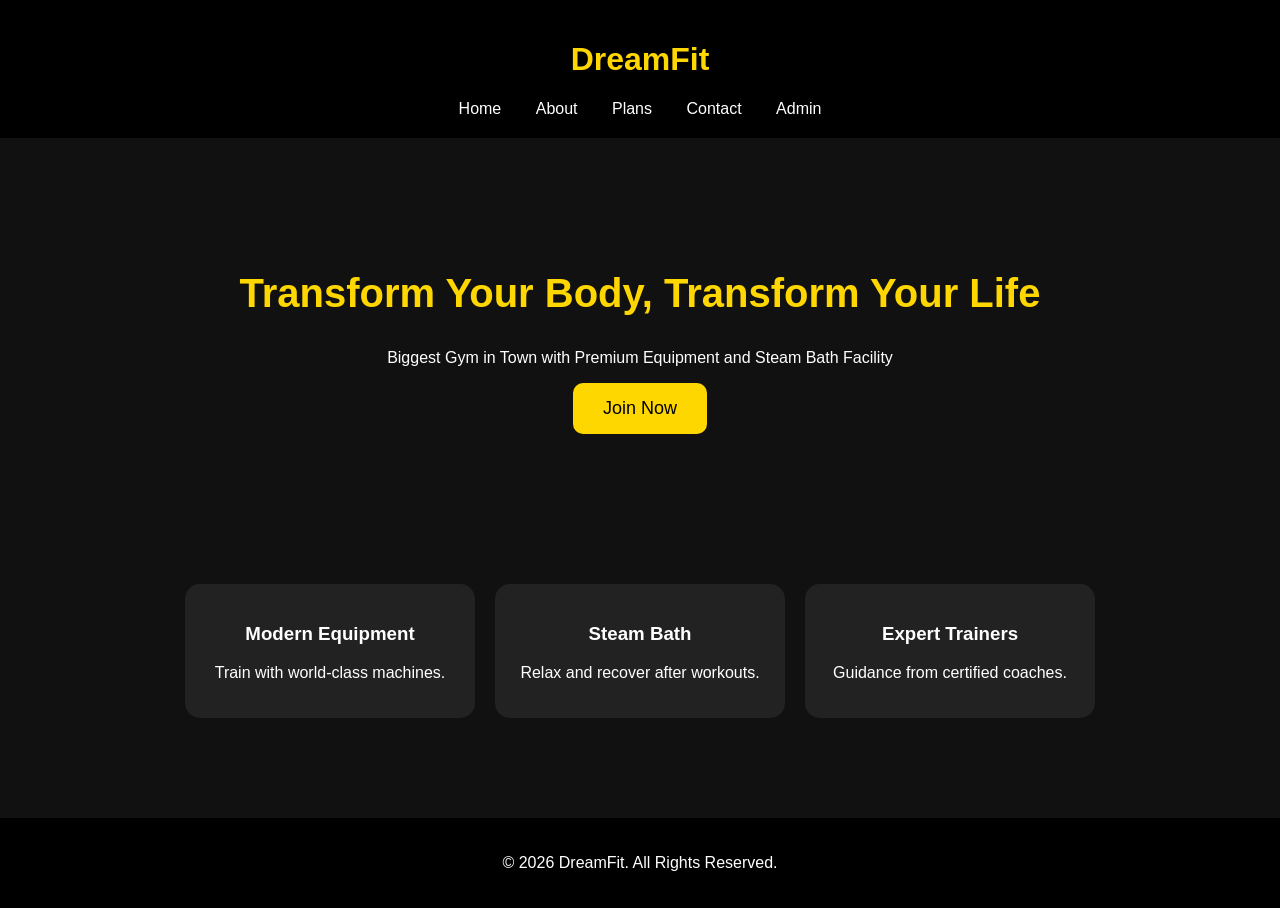
<file: index.html>
<!DOCTYPE html>
<html>
<head>
    <title>DreamFit</title>
    <link rel="stylesheet" href="style.css">
</head>
<body>

<header>
    <h1>DreamFit</h1>

    <nav>
    <a href="index.html">Home</a>
    <a href="about.html">About</a>
    <a href="plans.html">Plans</a>
    <a href="contact.html">Contact</a>
    <a href="login.html">Admin</a>
</nav>
    </nav>
</header>

<section class="hero">

    <h2>Transform Your Body, Transform Your Life</h2>

    <p>
        Biggest Gym in Town with Premium Equipment and Steam Bath Facility
    </p>

    <button>Join Now</button>

</section>

<section class="features">

    <div class="card">
        <h3>Modern Equipment</h3>
        <p>Train with world-class machines.</p>
    </div>

    <div class="card">
        <h3>Steam Bath</h3>
        <p>Relax and recover after workouts.</p>
    </div>

    <div class="card">
        <h3>Expert Trainers</h3>
        <p>Guidance from certified coaches.</p>
    </div>

</section>
<footer>
    <p>© 2026 DreamFit. All Rights Reserved.</p>
</footer>
</body>
</html>
</file>
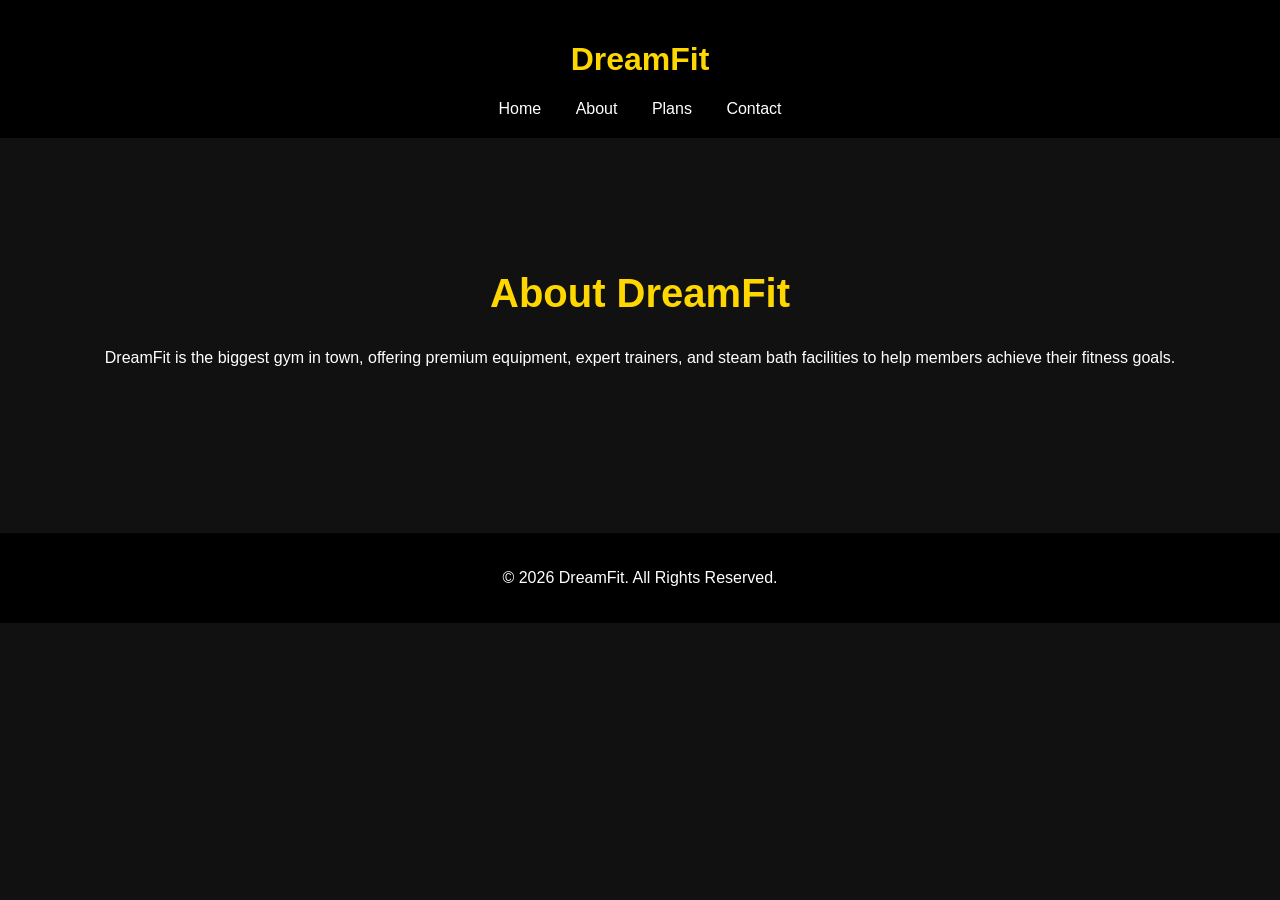
<file: about.html>
<!DOCTYPE html>
<html>
<head>
    <title>About DreamFit</title>
    <link rel="stylesheet" href="style.css">
</head>
<body>

<header>
    <h1>DreamFit</h1>

    <nav>
        <a href="index.html">Home</a>
        <a href="about.html">About</a>
        <a href="plans.html">Plans</a>
        <a href="contact.html">Contact</a>
    </nav>
</header>

<section class="hero">

<h2>About DreamFit</h2>

<p>
DreamFit is the biggest gym in town, offering premium equipment,
expert trainers, and steam bath facilities to help members achieve
their fitness goals.
</p>

</section>
<footer>
    <p>© 2026 DreamFit. All Rights Reserved.</p>
</footer>
</body>
</html>
</file>
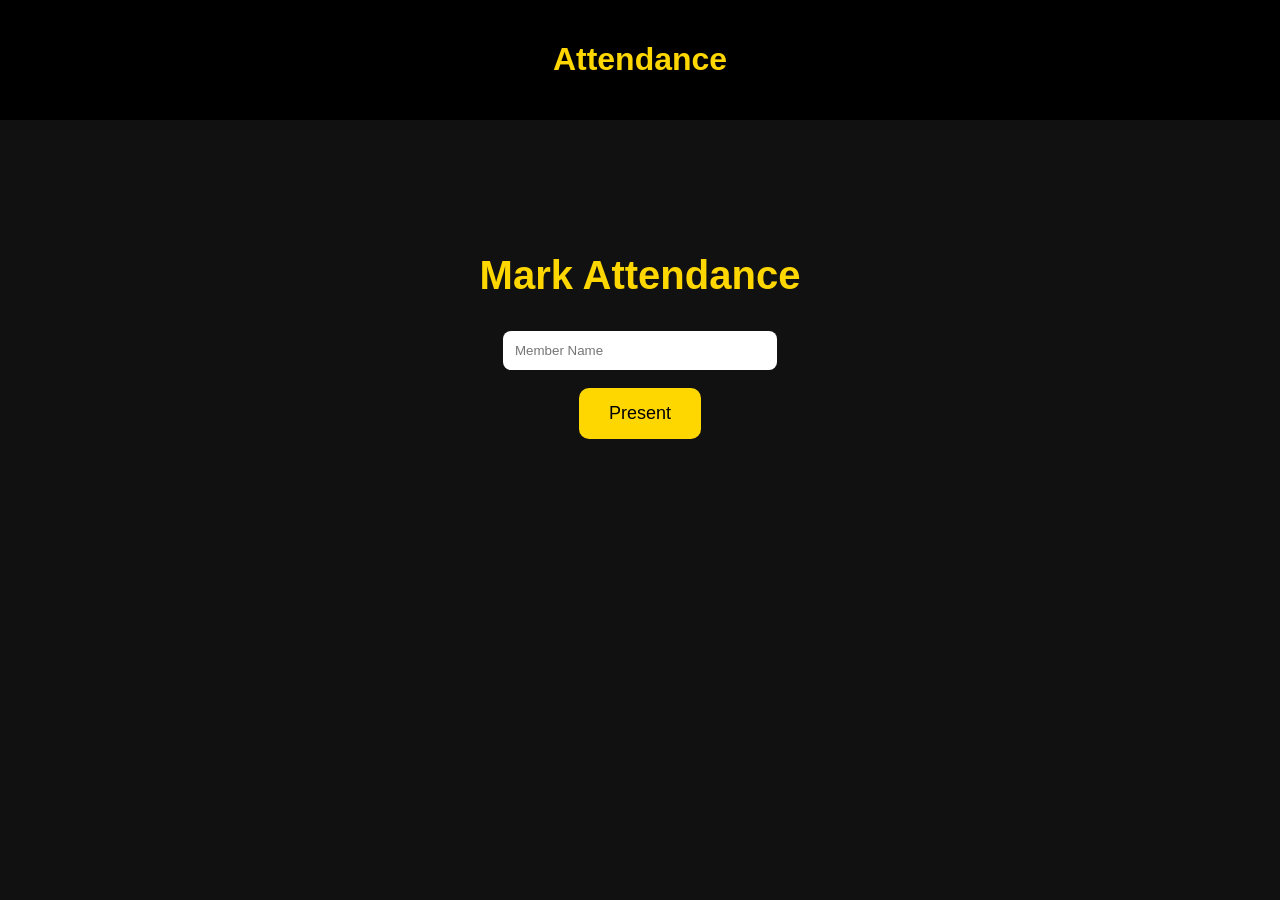
<file: attendance.html>
<!DOCTYPE html>
<html>
<head>
<title>Attendance</title>
<link rel="stylesheet" href="style.css">
</head>
<body>

<header>
<h1>Attendance</h1>
</header>

<section class="hero">

<h2>Mark Attendance</h2>

<input type="text" placeholder="Member Name">

<br><br>

<button>Present</button>

</section>

</body>
</html>
</file>
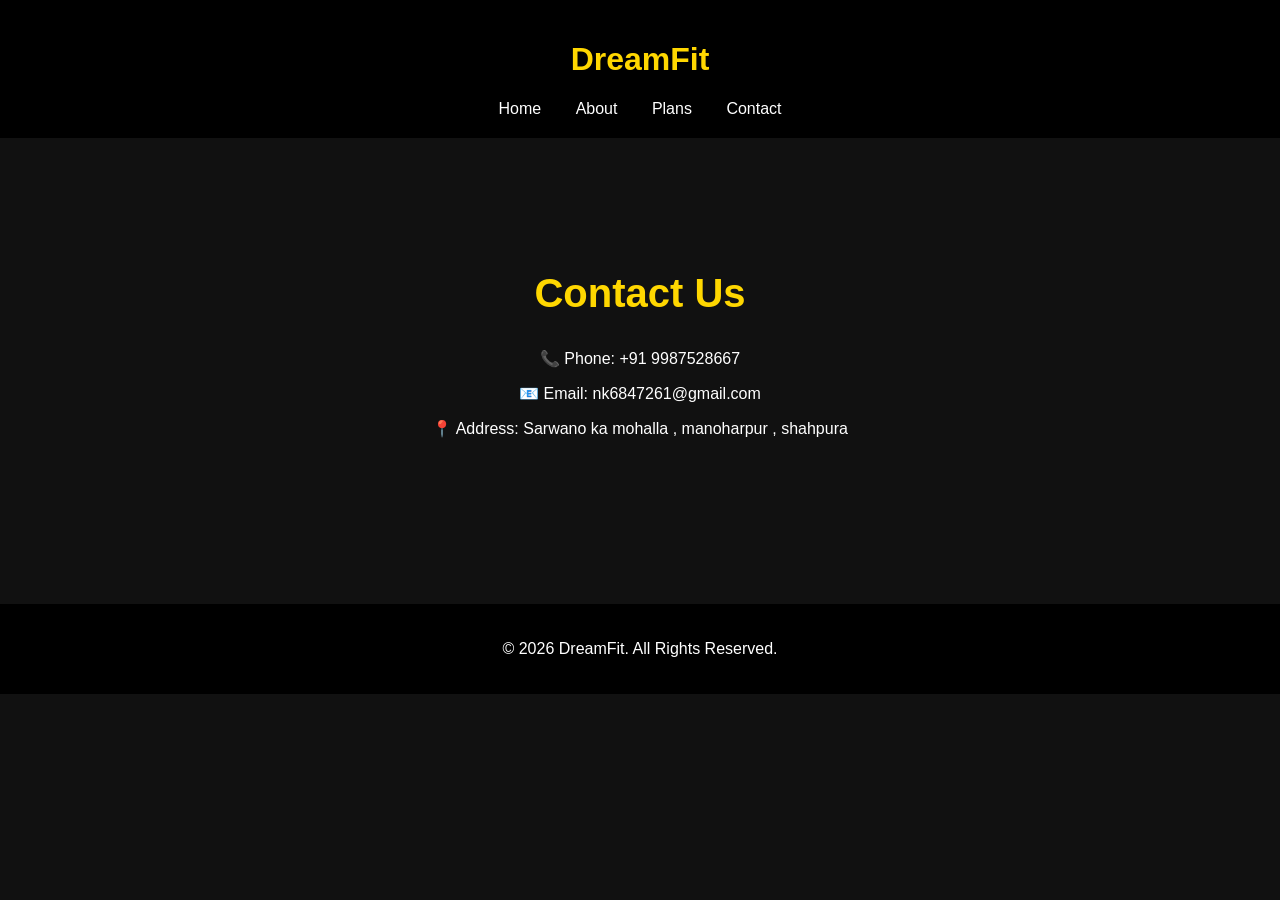
<file: contact.html>
<!DOCTYPE html>
<html>
<head>
    <title>Contact DreamFit</title>
    <link rel="stylesheet" href="style.css">
</head>
<body>

<header>
    <h1>DreamFit</h1>

    <nav>
        <a href="index.html">Home</a>
        <a href="about.html">About</a>
        <a href="plans.html">Plans</a>
        <a href="contact.html">Contact</a>
    </nav>
</header>

<section class="hero">

<h2>Contact Us</h2>

<p>📞 Phone: +91 9987528667</p>

<p>📧 Email: nk6847261@gmail.com</p>

<p>📍 Address: Sarwano ka mohalla , manoharpur , shahpura </p>

</section>
<footer>
    <p>© 2026 DreamFit. All Rights Reserved.</p>
</footer>
</body>
</html>
</file>
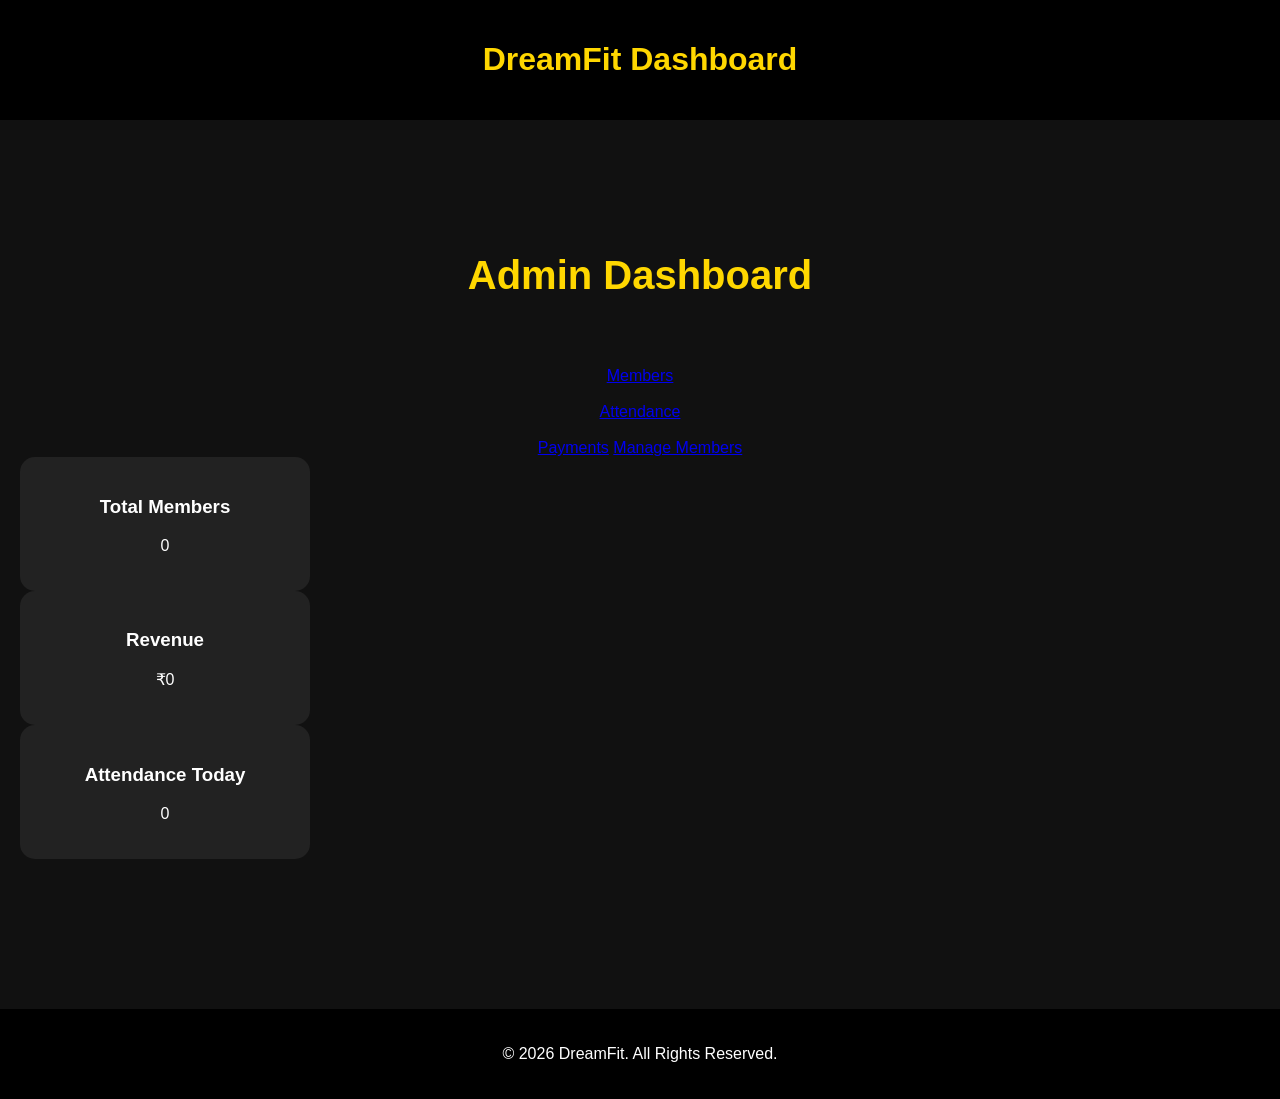
<file: dashboard.html>
<!DOCTYPE html>
<html>
<head>
    <title>DreamFit Dashboard</title>
    <link rel="stylesheet" href="style.css">
</head>
<body>

<header>
    <h1>DreamFit Dashboard</h1>
</header>

<section class="hero">

    <h2>Admin Dashboard</h2>
    <br><br>

<a href="members.html">Members</a>

<br><br>

<a href="attendance.html">Attendance</a>

<br><br>

<a href="payments.html">Payments</a>
    <a href="members.html">Manage Members</a>

    <div class="card">
        <h3>Total Members</h3>
        <p>0</p>
    </div>

    <div class="card">
        <h3>Revenue</h3>
        <p>₹0</p>
    </div>

    <div class="card">
        <h3>Attendance Today</h3>
        <p>0</p>
    </div>

</section>

<footer>
    <p>© 2026 DreamFit. All Rights Reserved.</p>
</footer>

</body>
</html>
</file>
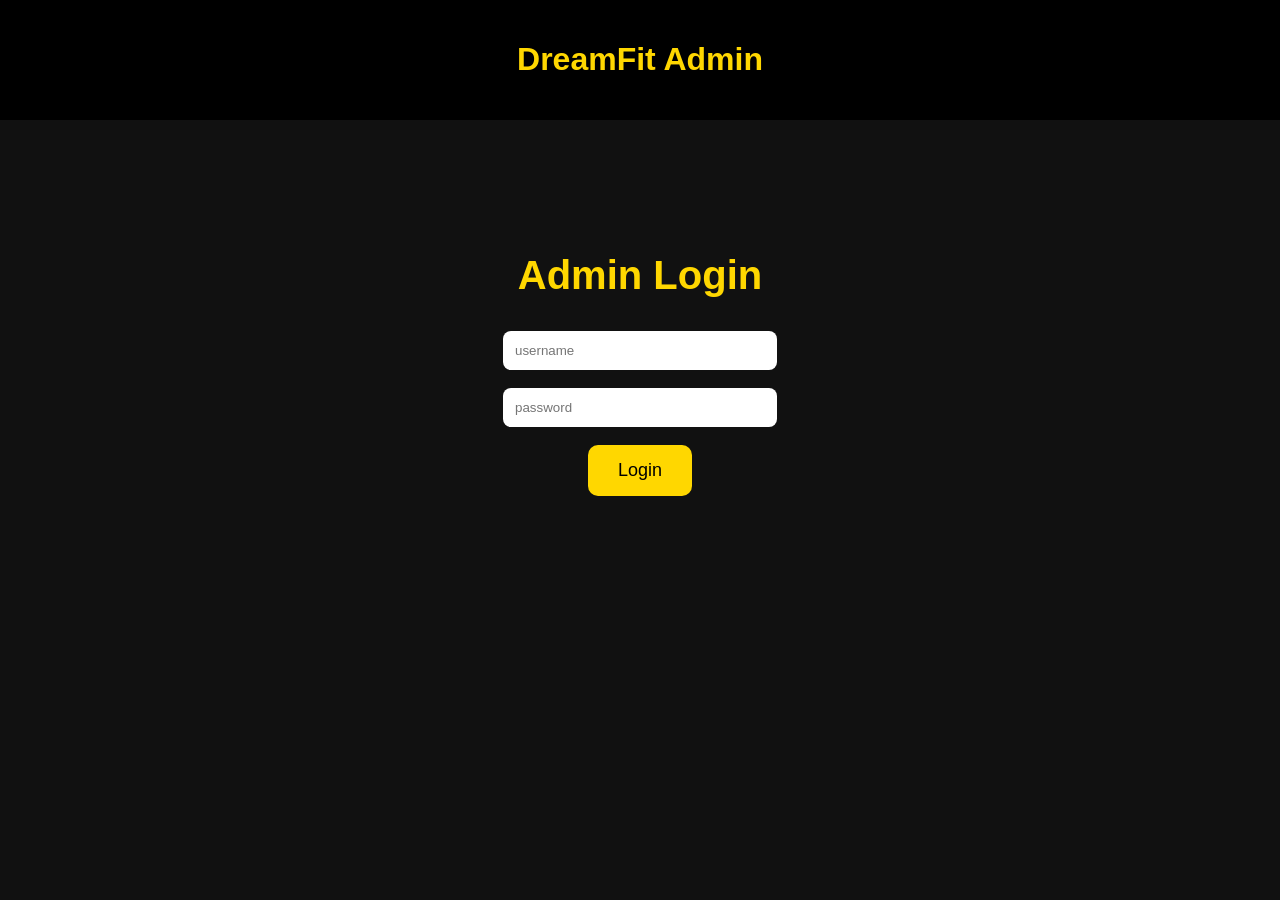
<file: login.html>
<!DOCTYPE html>
<html>
<head>
    <title>DreamFit Admin Login</title>
    <link rel="stylesheet" href="style.css">
</head>
<body>

<header>
    <h1>DreamFit Admin</h1>
</header>

<section class="hero">

    <h2>Admin Login</h2>

    <input type="text" placeholder="username"><br><br>

    <input type="password" placeholder="password"><br><br>

   <a href="dashboard.html">
    <button onclick="window.location.href='dashboard.html'">
Login
</button>

</section>

</body>
</html>
</file>
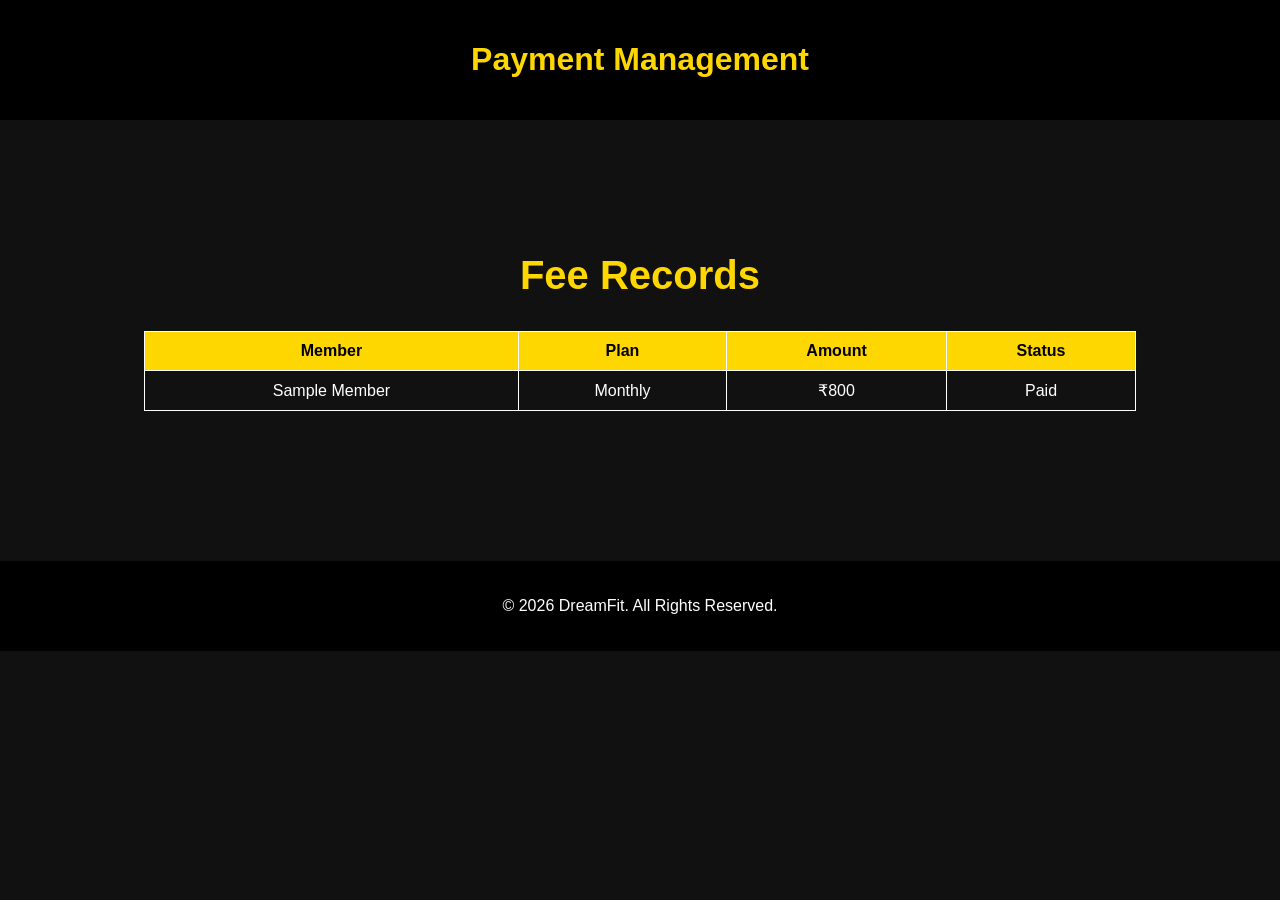
<file: payment.html>
<!DOCTYPE html>
<html>
<head>
<title>Payments</title>
<link rel="stylesheet" href="style.css">
</head>
<body>

<header>
<h1>Payment Management</h1>
</header>

<section class="hero">

<h2>Fee Records</h2>

<table>
<tr>
<th>Member</th>
<th>Plan</th>
<th>Amount</th>
<th>Status</th>
</tr>

<tr>
<td>Sample Member</td>
<td>Monthly</td>
<td>₹800</td>
<td>Paid</td>
</tr>

</table>

</section>

<footer>
<p>© 2026 DreamFit. All Rights Reserved.</p>
</footer>

</body>
</html>
</file>
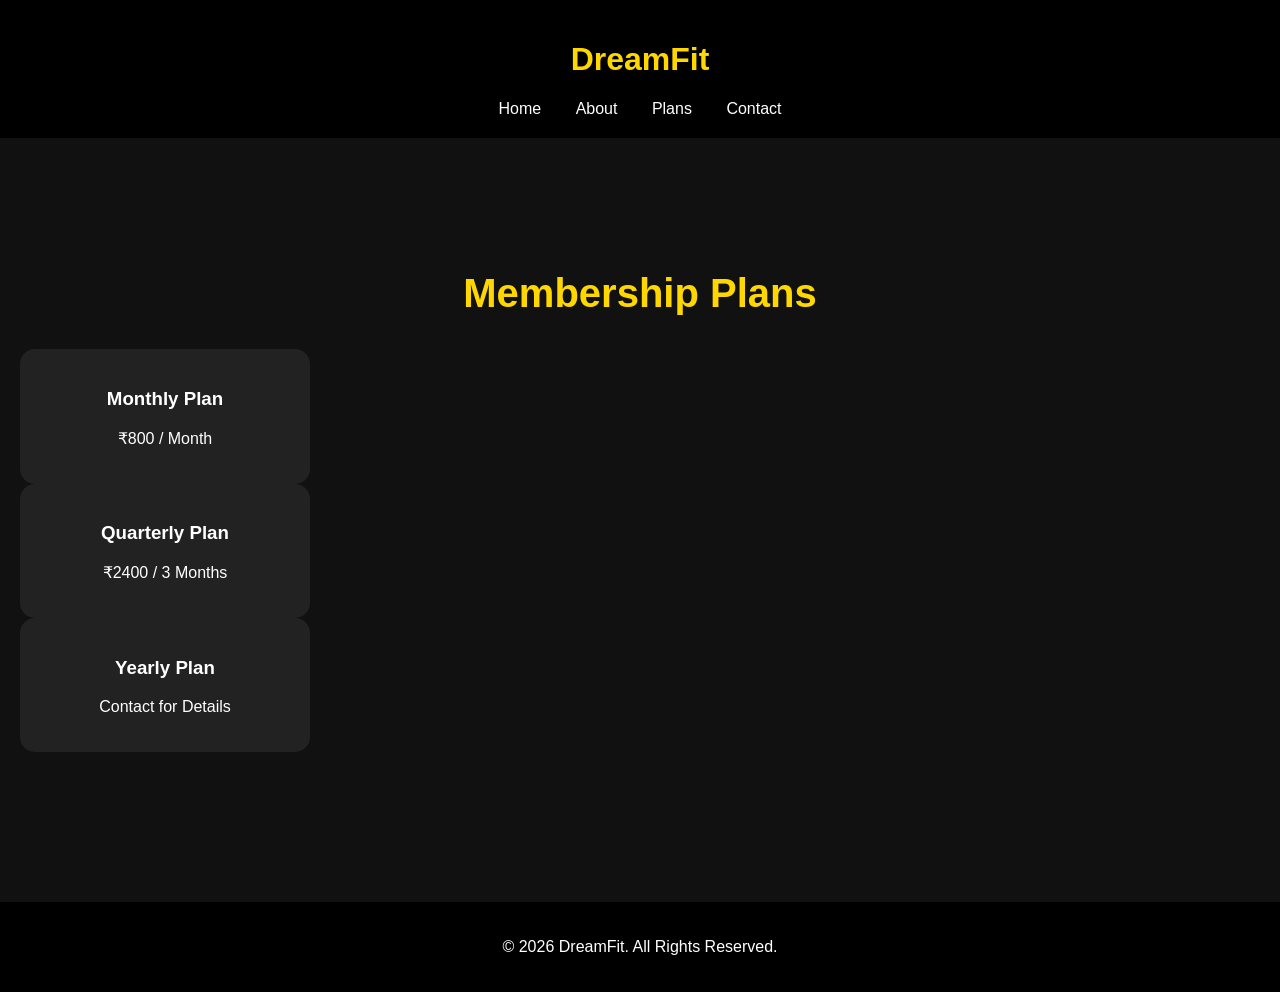
<file: plans.html>
<!DOCTYPE html>
<html>
<head>
    <title>DreamFit Plans</title>
    <link rel="stylesheet" href="style.css">
</head>
<body>

<header>
    <h1>DreamFit</h1>

    <nav>
        <a href="index.html">Home</a>
        <a href="about.html">About</a>
        <a href="plans.html">Plans</a>
        <a href="contact.html">Contact</a>
    </nav>
</header>

<section class="hero">

<h2>Membership Plans</h2>

<div class="card">
    <h3>Monthly Plan</h3>
    <p>₹800 / Month</p>
</div>

<div class="card">
    <h3>Quarterly Plan</h3>
    <p>₹2400 / 3 Months</p>
</div>

<div class="card">
    <h3>Yearly Plan</h3>
    <p>Contact for Details</p>
</div>

</section>
<footer>
    <p>© 2026 DreamFit. All Rights Reserved.</p>
</footer>
</body>
</html>
</file>
<file: style.css>
body{
    background:#111;
    color:white;
    font-family:Arial;
    margin:0;
}

header{
    background:black;
    padding:20px;
    text-align:center;
}

h1{
    color:gold;
}

nav a{
    color:white;
    text-decoration:none;
    margin:15px;
}

.hero{
    text-align:center;
    padding:100px 20px;
}

.hero h2{
    color:gold;
    font-size:40px;
}

button{
    background:gold;
    color:black;
    border:none;
    padding:15px 30px;
    border-radius:10px;
    font-size:18px;
}

.features{
    display:flex;
    justify-content:center;
    gap:20px;
    padding:50px;
}

.card{
    background:#222;
    width:250px;
    padding:20px;
    border-radius:15px;
    text-align:center;
}
footer{
    background:black;
    text-align:center;
    padding:20px;
    margin-top:50px;
}
input{
    padding:12px;
    width:250px;
    border-radius:8px;
    border:none;
}
select{
    padding:12px;
    width:250px;
    border-radius:8px;
}
table{
    width:80%;
    margin:auto;
    border-collapse:collapse;
    margin-top:30px;
}

th,td{
    border:1px solid white;
    padding:10px;
}

th{
    background:gold;
    color:black;
}
</file>
